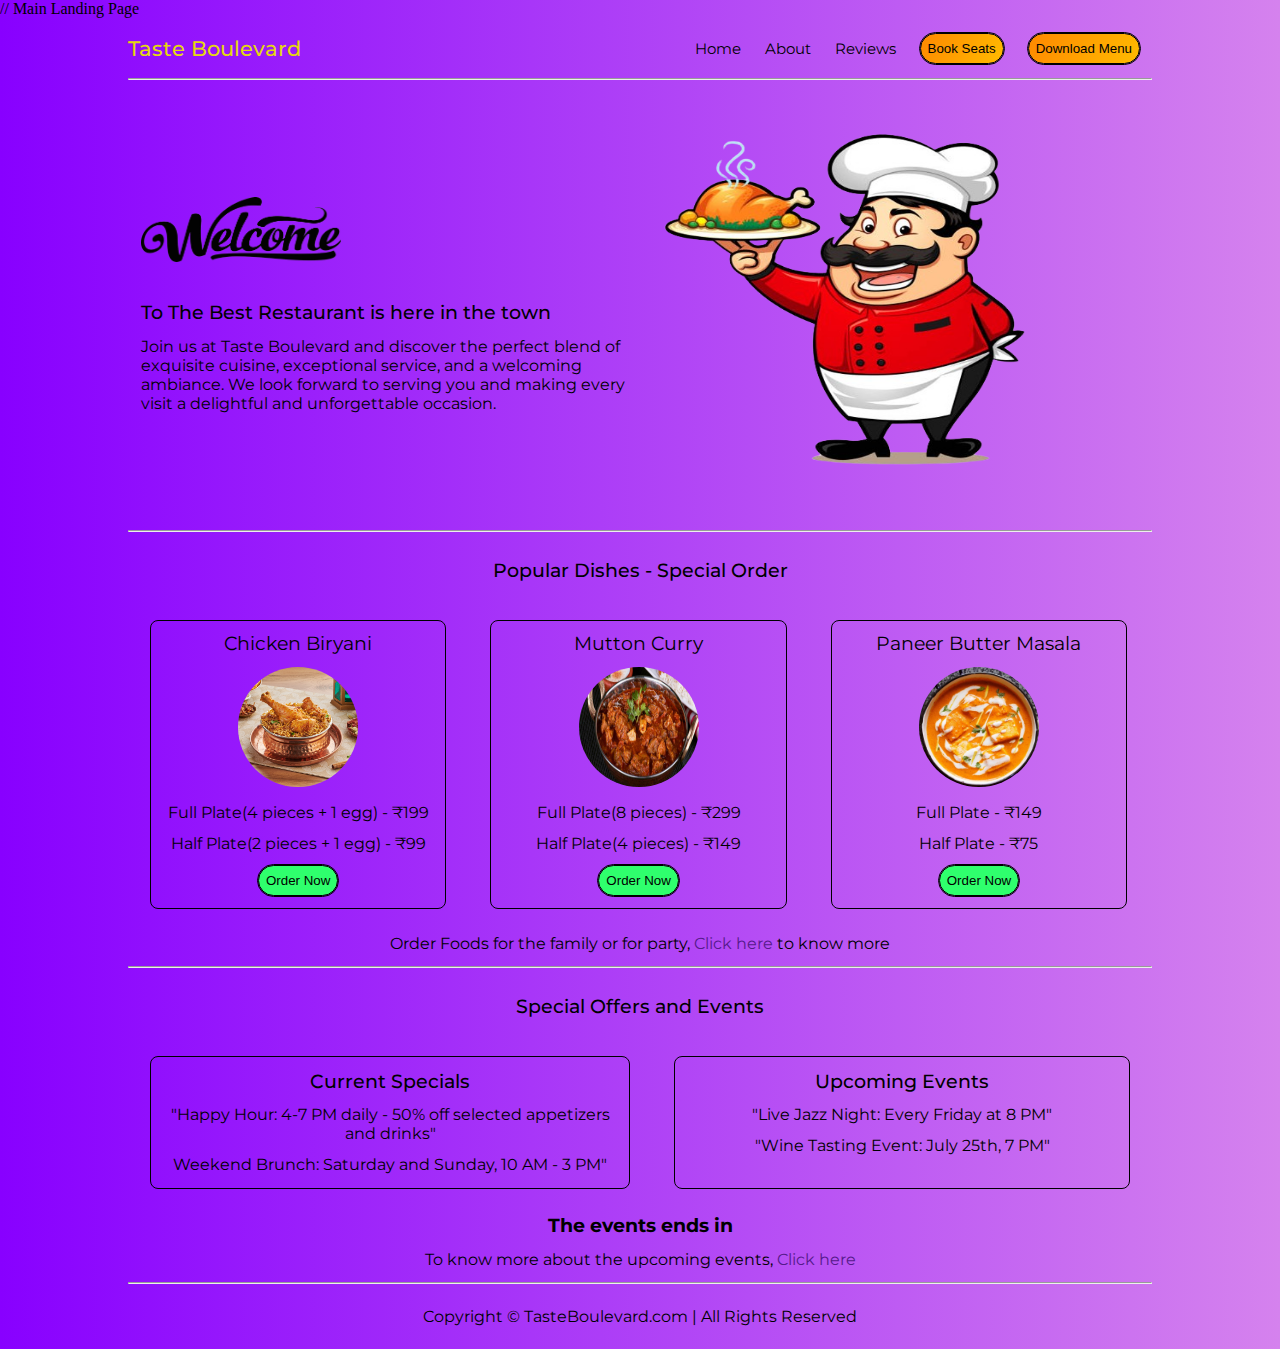
<file: Responsive Landing Page/index.html>
// Main Landing Page 
<!DOCTYPE html>
<html lang="en">
<head>
    <meta charset="UTF-8">
    <meta name="viewport" content="width=device-width, initial-scale=1.0">
    <title>Taste Boulevard</title>
    <link rel="stylesheet" href="style.css">
    <link rel="stylesheet" href="utility.css">
    <link rel="shortcut icon" href="images/website-logo.jpeg" type="image/x-icon">
</head>
<body class="overflow-x-hidden">
    <div class="container mx-auto">
        <!-- Header part -->
        <header>
            <nav class="flex justify-between">
               <div class="logo flex items-center font-bold text-color">Taste Boulevard</div>
               <ul class="navbar flex items-center">
                 <li>Home</li>
                 <li>About</li>
                 <li><a href="reviews.html" style="text-decoration: none;color: black;">Reviews</a></li>
                 <li><button class="btn">Book Seats</button></li>
                 <li><button class="btn">Download Menu</button></li>
               </ul>
            </nav>
            <hr>
        </header>
        <!-- Main section -->
        <main class="min-h-screen">
            <section class="section1">
                <div class="flex items-center">
                    <div class="topleft flex justify-center flex-col px-1">
                        <img src="images/welcome.png" alt="">
                        <h2 class="my-1">To The Best Restaurant is here in the town</h2>
                        <p>Join us at Taste Boulevard and discover the perfect blend of exquisite cuisine, exceptional service, and a welcoming ambiance. We look forward to serving you and making every visit a delightful and unforgettable occasion.</p>
                    </div>
                    <div class="topright">
                        <!-- <img src="images/restaurant-pic.avif" alt=""> -->
                         <img src="images/chef.png" alt="">
                    </div>
                </div>
            </section>
            <hr>
            <section class="section2">
                <h2 class="text-center my-2">Popular Dishes - Special Order</h2>
                <div class="boxes flex">
                    <div class="box">
                        <h3 class="text-center">Chicken Biryani</h3>
                        <ul>
                            <li class="text-center"><img src="images/chicken biryani.jpeg" alt=""></li>
                            <li class="text-center">Full Plate(4 pieces + 1 egg) - ₹199</li>
                            <li class="text-center">Half Plate(2 pieces + 1 egg) - ₹99</li>
                            <li class="text-center"><button class="btn1">Order Now</button></li>
                        </ul>
                    </div>
                    <div class="box">
                        <h3 class="text-center">Mutton Curry</h3>
                        <ul>
                            <li class="text-center"><img src="images/mutton curry.jpeg" alt=""></li>
                            <li class="text-center">Full Plate(8 pieces) - ₹299</li>
                            <li class="text-center">Half Plate(4 pieces) - ₹149</li>
                            <li class="text-center"><button class="btn1">Order Now</button></li>
                        </ul>
                    </div>
                    <div class="box">
                        <h3 class="text-center">Paneer Butter Masala</h3>
                        <ul>
                            <li class="text-center"><img src="images/paneer butter masala.webp" alt=""></li>
                            <li class="text-center">Full Plate - ₹149</li>
                            <li class="text-center">Half Plate - ₹75</li>
                            <li class="text-center"><button class="btn1">Order Now</button></li>
                        </ul>
                    </div>
                </div>
                <p class="text-center my-1">Order Foods for the family or for party, <a href="">Click here</a> to know more</p>
            </section>
            <hr>
            <section class="section3">
                <h2 class="text-center my-2">Special Offers and Events</h2>
                <div class="content flex">
                    <div class="box1">
                        <h3 class="text-center">Current Specials</h3>
                        <ul>
                            <li class="text-center"><p>"Happy Hour: 4-7 PM daily - 50% off selected appetizers and drinks"</p></li>
                            <li class="text-center"><p>Weekend Brunch: Saturday and Sunday, 10 AM - 3 PM"</p></li>
                            
                        </ul>
                    </div>
                    <div class="box1">
                        <h3 class="text-center">Upcoming Events</h3>
                        <ul>
                            <li class="text-center"><p>"Live Jazz Night: Every Friday at 8 PM"</p></li>
                            <li class="text-center"><p>"Wine Tasting Event: July 25th, 7 PM"</p></li>
                        </ul>
                    </div>
                </div>
                <p class="deal text-center">The events ends in <span id="demo"></span></p>
                <p class="text-center my-1">To know more about the upcoming events, <a href="">Click here</a></p>
            </section>
            <hr>
        </main>
        <!-- Footer part -->
        <footer>
            Copyright &copy; TasteBoulevard.com | All Rights Reserved
        </footer>
    </div>
    <script src="script.js"></script>
</body>
</html>
</file>
<file: Responsive Landing Page/style.css>
@import url('https://fonts.googleapis.com/css2?family=Montserrat:ital,wght@0,100..900;1,100..900&display=swap');

*{
    margin: 0;
    padding: 0;
}

body{
    background-image: linear-gradient(90deg, rgb(136, 0, 255), rgb(213, 130, 238));
}

.container{
    max-width: 80vw;
    font-family: 'Montserrat',sans-serif;
}

header div{
    font-size: 23px;
}

nav{
    cursor: pointer;
}

.navbar{
    display: flex;
    height: 60px;
}

.navbar li{
    list-style: none;
    margin: 0 12px;
    font-size: 15px;
}

.topleft{
    width: 50%;
    height: 50vh;
}

.topleft img{
    width: 200px;
    height: 65px;
    margin-bottom: 25px;
}

.topleft h2{
    font-size: 1.2rem;
    font-weight: 500;
}

.topright{
    width: 50%;
    height: 50vh;
}

.btn{
    padding: 7px;
    border-radius: 20px;
    cursor: pointer;
    background-image: linear-gradient(120deg, rgb(255, 136, 0), rgb(255, 187, 0));
    border: 1px solid black;
    outline: 1px solid black;
}

.btn:hover{
    background-image: linear-gradient(120deg, rgb(255, 111, 0), rgb(255, 60, 0));
    transition: .4s ease-in-out;
}

.topright img{
    width: 30vw;
    height: 45vh;
    margin-top: 12px;
}

.section2 h2{
    font-size: 1.2rem;
    font-weight: 500;   
}

.section2 p a{
    text-decoration: none;
}

.boxes{
    margin-bottom: 10px;
}

.box{
    margin: 12px 22px;
    min-width: 23vw;
    border: 1px solid black;
    border-radius: 8px;
}

.box h3{
    font-size: 1.2rem;
    font-weight: 400;
    margin-top: 10px;
}

.box ul{
    list-style: none;
}

.box ul li{
    margin: 12px 2px;
}

.box ul img{
    width: 120px;
    height: 120px;
    border-radius: 50%;
}

.btn1{
    padding: 7px;
    border-radius: 20px;
    cursor: pointer;
    background-color: rgb(47, 255, 109);
    border: 1px solid black;
    outline: 1px solid black;
}

.btn1:hover{
    background-color: rgb(162, 255, 0);
    transition: .4s linear;
}

.section3 h2{
    font-size: 1.2rem;
    font-weight: 500;
}

.content{
    justify-content: space-around;
}

.box1{
    margin: 12px 22px;
    min-width: 35vw;
    border: 1px solid black;
    border-radius: 8px;
    padding: 2px 3px;
}

.box1 ul{
    list-style: none;
}

.box1 ul li{
    margin: 12px 2px;
}

.box1 h3{
    font-size: 1.2rem;
    font-weight: 500;
    margin-top: 10px;
}

.section3 p a{
    text-decoration: none;
}

footer{
    padding: 23px;
    text-align: center;
}

.deal{
    font-size: 1.2rem;
    font-weight: bolder;
    margin: 12px 0;
}

@media (max-width: 768px) {
    .section1,
    .section2,
    .section3 {
        padding: 10px 0;
    }

    header ul li .btn{
        padding: 4px;
        border-radius: 14px;
    }

    .boxes {
        flex-direction: column;
    }

    .box {
        flex-basis: 100%;
    }

    .btn,
    .btn1 {
        width: 100%;
    }
    .section1 .topleft,.topright{
        height: 40vh;
    }
    .section1 .topright img{
       display: none;
    }
    .section1 .topleft{
        width: 100%;
        align-items: center;
        justify-content: center;
    }
    header .logo{
        font-size: 0.8rem;
        max-width: 40px;
    }
}
</file>
<file: Responsive Landing Page/utility.css>
// Using Utility classes makes easy for styling the page
.min-h-screen{
    min-height: 170vh;
}

.mx-auto{
    margin-left: auto;
    margin-right: auto;
}

.flex{
    display: flex;
}

.text-center{
    text-align: center;
}

.items-center{
    align-items: center;
}

.justify-center{
    justify-content: center;
}

.justify-between{
    justify-content: space-between;
}

.font-bold{
    font-weight: 500;
}

.flex-col{
    flex-direction: column;
}

.my-1{
    margin-top: 13px;
    margin-bottom: 13px;
}

.my-2{
    margin-top: 26px;
    margin-bottom: 26px;
}

.px-1{
    padding-left: 13px;
    padding-right: 13px;
}

.text-color{
    color: rgb(230, 216, 14);
}

.overflow-x-hidden{
    overflow-x: hidden;
}

.logo{
    font-size: 1.3rem;
}
</file>
